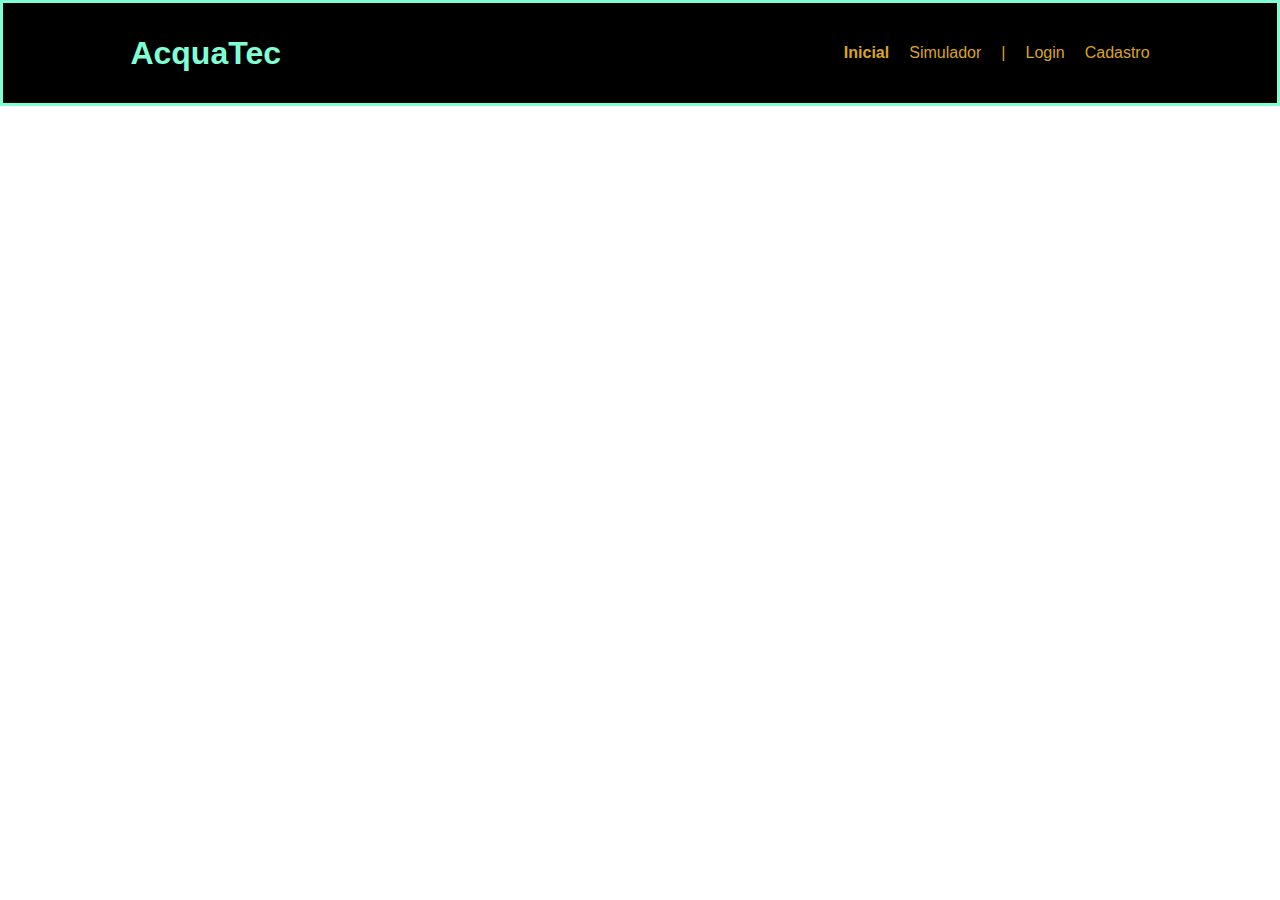
<file: index.html>
<!DOCTYPE html>
<html lang="pt">
<head>
    <meta charset="UTF-8">
    <meta http-equiv="X-UA-Compatible" content="IE=edge">
    <meta name="viewport" content="width=device-width, initial-scale=1.0">
    <title>Inicio</title>

    <link rel="stylesheet" href="style.css">
</head>
<body>
    <div class="header">
<div class="container">
<h1>AcquaTec</h1>
<ul class="navbar">
<li class="ativo">Inicial</li>
<li > <a href="pag2.html">Simulador</a></li>
<li>|</li>
<li>Login</li>
<li>Cadastro</li>

</ul>

</div>

    </div>
</body>
</html>
</file>
<file: style.css>
* {
    font-family: Arial, Helvetica, sans-serif;
margin: 0;
padding: 0;


}



.header {
height: 100px;
background-color: black;
border: aquamarine 3px solid;
}

.container { 
    width: 80%;
    height: 100%;
    margin: auto;
    
}
.header .container {
    display: flex;
    flex-direction: row;
    justify-content: space-between;
    align-items: center;

}

.navbar{
    display: flex;
    flex-direction: row;
    list-style: none;
    justify-content: space-between;
    width:30%;
}

.header h1 {
color: aquamarine;

}

.navbar li {
color: goldenrod;
font-weight: lighter;
}

.navbar li a {
text-decoration: none;
color: goldenrod;


}

 .navbar .ativo{
font-weight: bolder;

}
</file>
